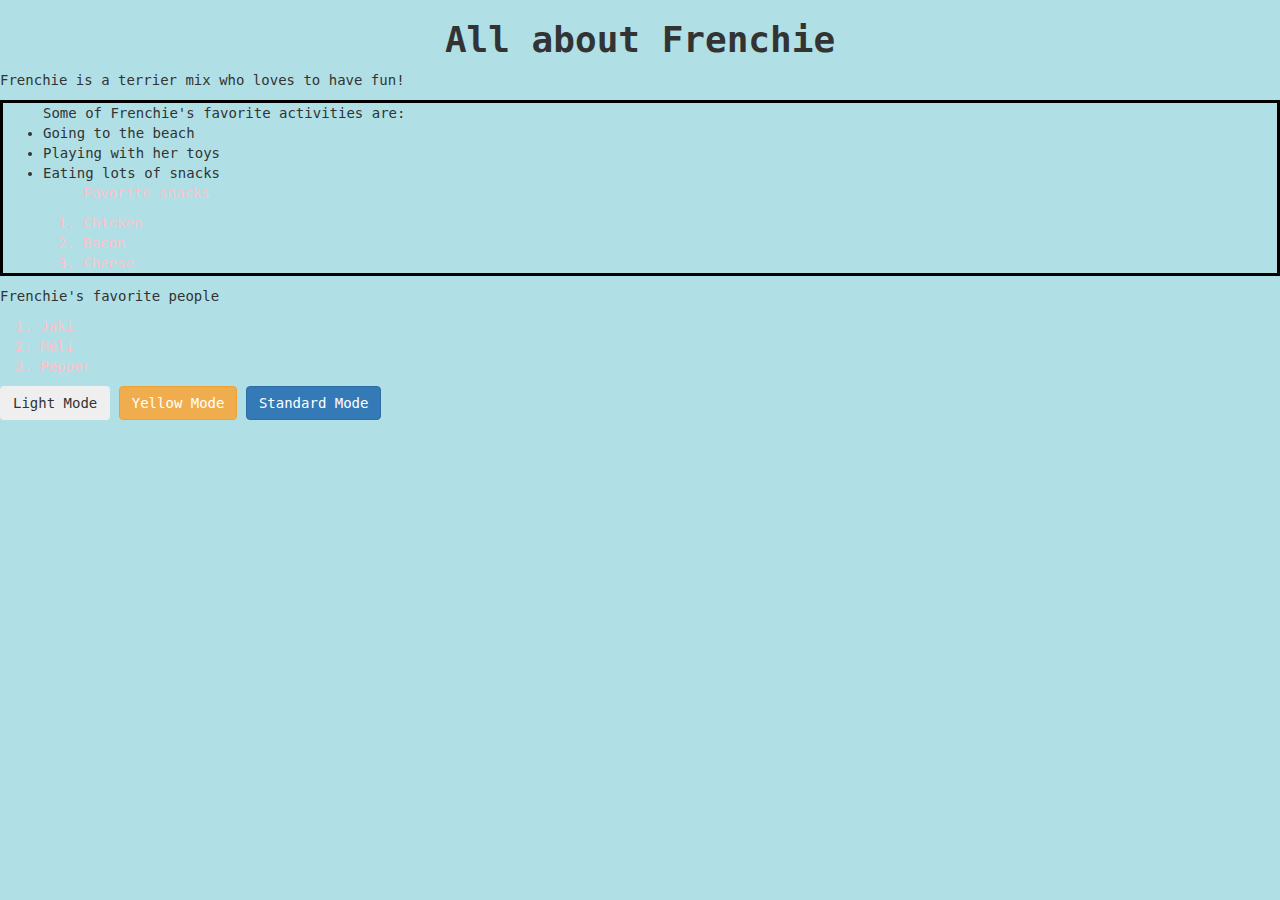
<file: index.html>
<!DOCTYPE html>
<html lang="en">
<head>
<link rel="stylesheet" href="css/bootstrap.css" type="text/css">
<link rel="stylesheet" href="css/styles.css" type="text/css">
<script src="js/jquery-3.5.1.js"></script>
<script src="js/scripts.js"></script>
  <title>Dog blog</title>
</head>
<body>
  <h1>All about Frenchie</h1>
  <p>Frenchie is a terrier mix who loves to have fun!</p>
  <ul>Some of Frenchie's favorite activities are:
    <li>Going to the beach</li>
    <li>Playing with her toys</li>
    <li>Eating lots of snacks
      <ol>
        <p>Favorite snacks</p>
        <li>Chicken</li>
        <li>Bacon</li>
        <li>Cheese</li>
      </ol>
    </li>
  </ul>

  <p>Frenchie's favorite people</p>
  <ol>
    <li>Jaki</li>
    <li>Meli</li>
    <li>Pepper</li>
  </ol>

  <button class="btn" id="light">Light Mode</button>
  <button class="btn btn-warning" id="yellow">Yellow Mode</button>
  <button class="btn btn-primary" id="original">Standard Mode</button>
</body>
</html>
</file>
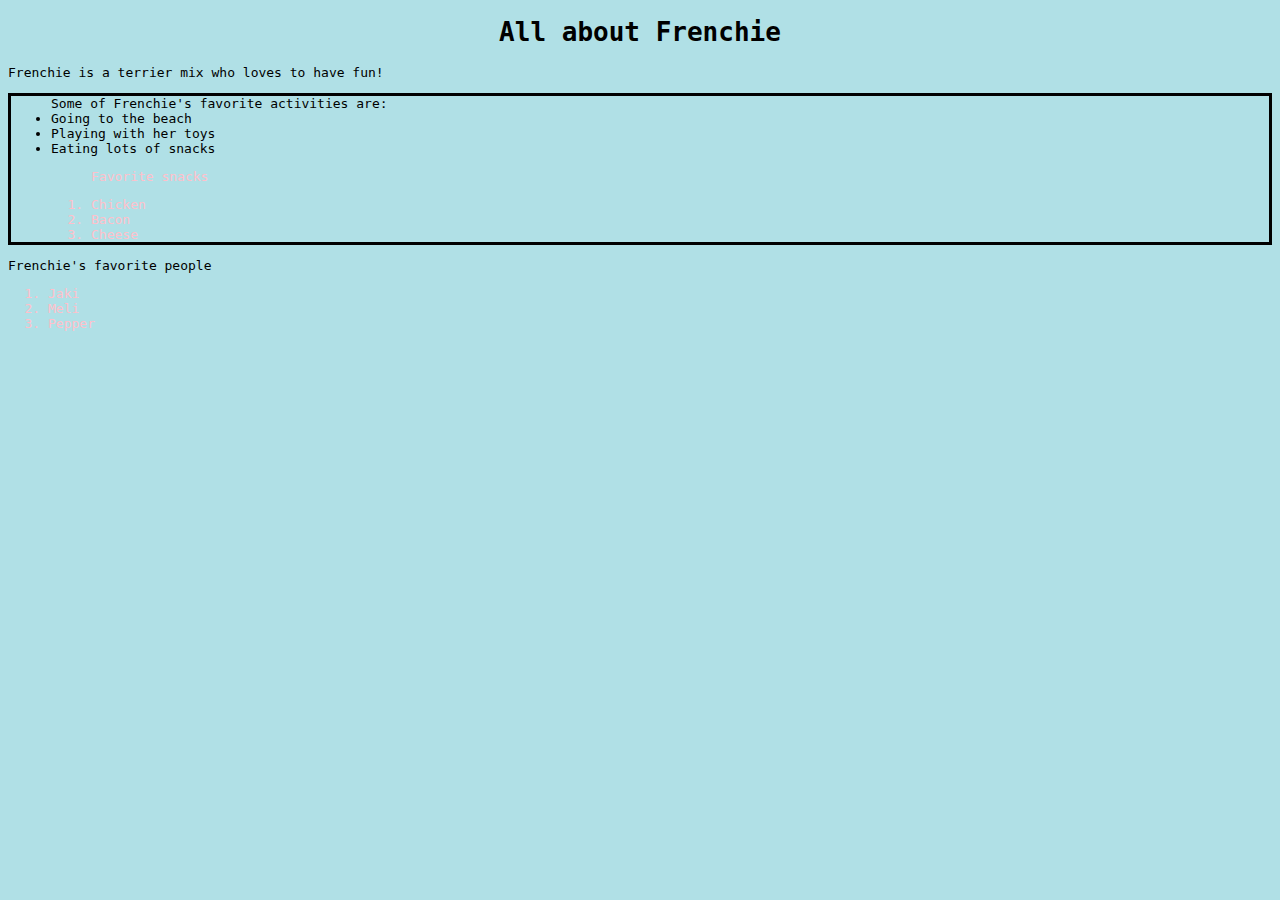
<file: dog.html>
<!DOCTYPE html>
<html lang="en">
<head>
<link rel="stylesheet" href="css/styles.css" type="text/css">
  <title>Dog blog</title>
</head>
<body>
  <h1>All about Frenchie</h1>
  <p>Frenchie is a terrier mix who loves to have fun!</p>
  <ul>Some of Frenchie's favorite activities are:
    <li>Going to the beach</li>
    <li>Playing with her toys</li>
    <li>Eating lots of snacks
      <ol>
        <p>Favorite snacks</p>
        <li>Chicken</li>
        <li>Bacon</li>
        <li>Cheese</li>
      </ol>
    </li>
  </ul>

  <p>Frenchie's favorite people</p>
  <ol>
    <li>Jaki</li>
    <li>Meli</li>
    <li>Pepper</li>
  </ol>

</body>
</html>
</file>
<file: css/styles.css>
body {
  background-color: powderblue;
  font-family: monospace;
}

h1 {
  text-align: center;
  font-weight: bold;
}

ul {
  border: solid black;
}

ol {
  color: pink;
}

.yellow-background {
  background-color: yellow;
}

.light-background {
  background-color: white;
}

.original-background {
  background-color: powderblue;
}
AJ Markow <alexanderjmarkow@gmail.com>
</file>
